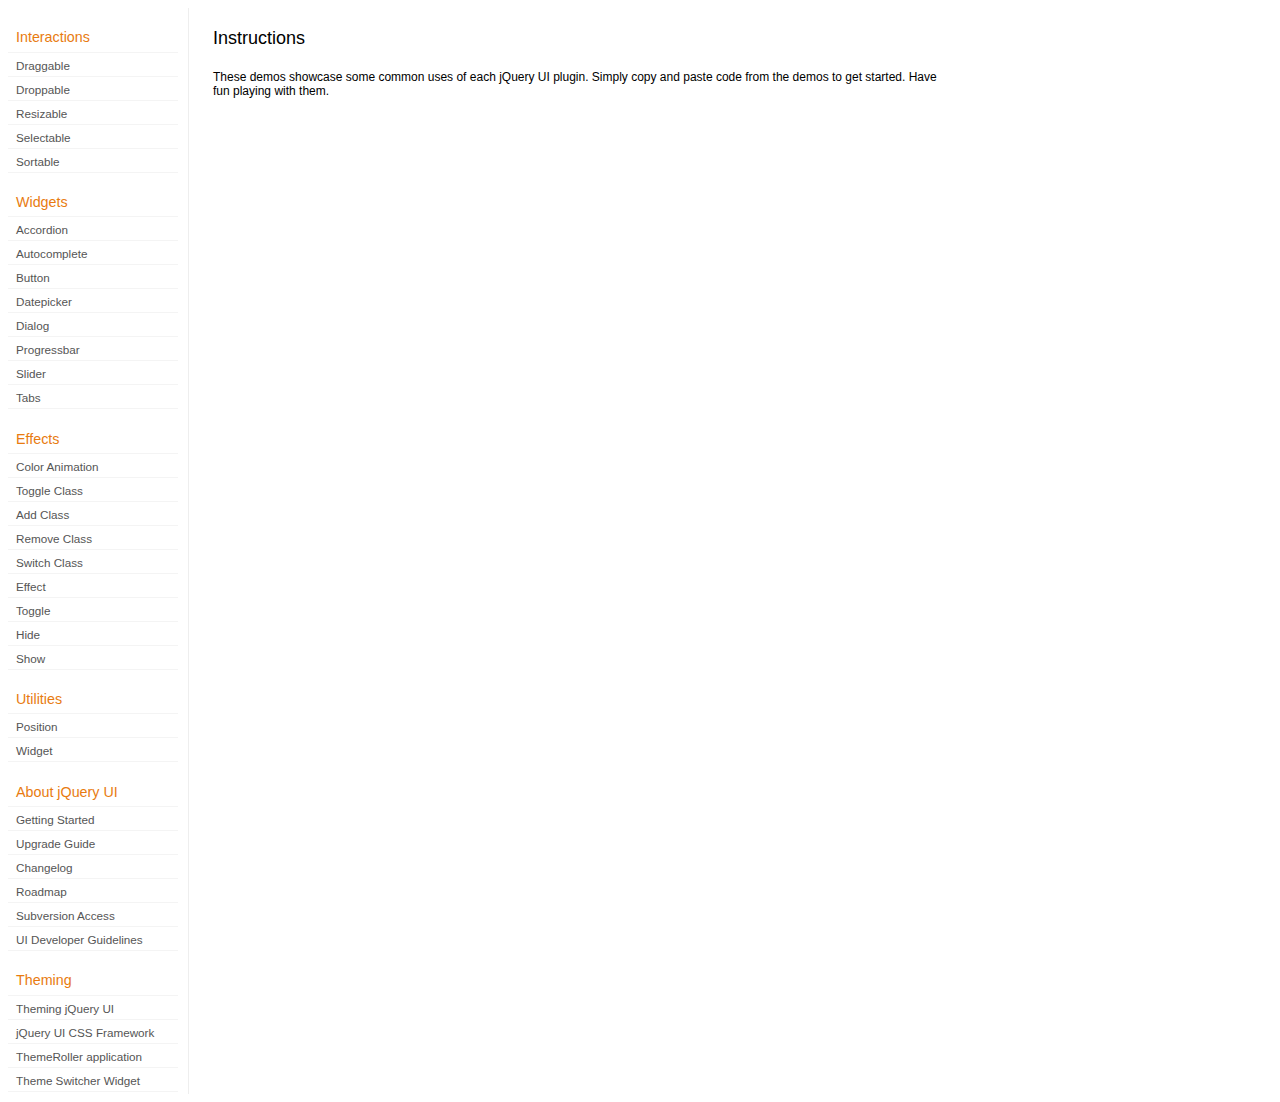
<file: assets/www/development-bundle/demos/index.html>
<!DOCTYPE html>
<html lang="en">
<head>
	<meta charset="utf-8">
	<title>jQuery UI Demos</title>
	<link rel="stylesheet" href="../themes/base/jquery.ui.all.css">
	<link rel="stylesheet" href="demos.css">
	<script src="../jquery-1.7.2.js"></script>
	<script src="../external/jquery.bgiframe-2.1.2.js"></script>
	<script src="../ui/jquery.ui.core.js"></script>
	<script src="../ui/jquery.ui.widget.js"></script>
	<script src="../ui/jquery.ui.mouse.js"></script>
	<script src="../ui/jquery.ui.accordion.js"></script>
	<script src="../ui/jquery.ui.autocomplete.js"></script>
	<script src="../ui/jquery.ui.button.js"></script>
	<script src="../ui/jquery.ui.datepicker.js"></script>
	<script src="../ui/jquery.ui.dialog.js"></script>
	<script src="../ui/jquery.ui.draggable.js"></script>
	<script src="../ui/jquery.ui.droppable.js"></script>
	<script src="../ui/jquery.ui.position.js"></script>
	<script src="../ui/jquery.ui.progressbar.js"></script>
	<script src="../ui/jquery.ui.resizable.js"></script>
	<script src="../ui/jquery.ui.selectable.js"></script>
	<script src="../ui/jquery.ui.slider.js"></script>
	<script src="../ui/jquery.ui.sortable.js"></script>
	<script src="../ui/jquery.ui.tabs.js"></script>
	<script src="../ui/jquery.effects.core.js"></script>
	<script src="../ui/jquery.effects.blind.js"></script>
	<script src="../ui/jquery.effects.bounce.js"></script>
	<script src="../ui/jquery.effects.clip.js"></script>
	<script src="../ui/jquery.effects.drop.js"></script>
	<script src="../ui/jquery.effects.explode.js"></script>
	<script src="../ui/jquery.effects.fold.js"></script>
	<script src="../ui/jquery.effects.highlight.js"></script>
	<script src="../ui/jquery.effects.pulsate.js"></script>
	<script src="../ui/jquery.effects.scale.js"></script>
	<script src="../ui/jquery.effects.shake.js"></script>
	<script src="../ui/jquery.effects.slide.js"></script>
	<script src="../ui/jquery.effects.transfer.js"></script>
	<script src="../ui/i18n/jquery.ui.datepicker-af.js"></script>
	<script src="../ui/i18n/jquery.ui.datepicker-ar.js"></script>
	<script src="../ui/i18n/jquery.ui.datepicker-ar-DZ.js"></script>
	<script src="../ui/i18n/jquery.ui.datepicker-az.js"></script>
	<script src="../ui/i18n/jquery.ui.datepicker-bs.js"></script>
	<script src="../ui/i18n/jquery.ui.datepicker-bg.js"></script>
	<script src="../ui/i18n/jquery.ui.datepicker-ca.js"></script>
	<script src="../ui/i18n/jquery.ui.datepicker-cs.js"></script>
	<script src="../ui/i18n/jquery.ui.datepicker-cy-GB.js"></script>
	<script src="../ui/i18n/jquery.ui.datepicker-da.js"></script>
	<script src="../ui/i18n/jquery.ui.datepicker-de.js"></script>
	<script src="../ui/i18n/jquery.ui.datepicker-el.js"></script>
	<script src="../ui/i18n/jquery.ui.datepicker-en-AU.js"></script>
	<script src="../ui/i18n/jquery.ui.datepicker-en-GB.js"></script>
	<script src="../ui/i18n/jquery.ui.datepicker-en-NZ.js"></script>
	<script src="../ui/i18n/jquery.ui.datepicker-eo.js"></script>
	<script src="../ui/i18n/jquery.ui.datepicker-es.js"></script>
	<script src="../ui/i18n/jquery.ui.datepicker-et.js"></script>
	<script src="../ui/i18n/jquery.ui.datepicker-eu.js"></script>
	<script src="../ui/i18n/jquery.ui.datepicker-fa.js"></script>
	<script src="../ui/i18n/jquery.ui.datepicker-fi.js"></script>
	<script src="../ui/i18n/jquery.ui.datepicker-fo.js"></script>
	<script src="../ui/i18n/jquery.ui.datepicker-fr.js"></script>
	<script src="../ui/i18n/jquery.ui.datepicker-fr-CH.js"></script>
	<script src="../ui/i18n/jquery.ui.datepicker-ge.js"></script>
	<script src="../ui/i18n/jquery.ui.datepicker-gl.js"></script>
	<script src="../ui/i18n/jquery.ui.datepicker-he.js"></script>
	<script src="../ui/i18n/jquery.ui.datepicker-hi.js"></script>
	<script src="../ui/i18n/jquery.ui.datepicker-hr.js"></script>
	<script src="../ui/i18n/jquery.ui.datepicker-hu.js"></script>
	<script src="../ui/i18n/jquery.ui.datepicker-hy.js"></script>
	<script src="../ui/i18n/jquery.ui.datepicker-id.js"></script>
	<script src="../ui/i18n/jquery.ui.datepicker-is.js"></script>
	<script src="../ui/i18n/jquery.ui.datepicker-it.js"></script>
	<script src="../ui/i18n/jquery.ui.datepicker-ja.js"></script>
	<script src="../ui/i18n/jquery.ui.datepicker-kk.js"></script>
	<script src="../ui/i18n/jquery.ui.datepicker-km.js"></script>
	<script src="../ui/i18n/jquery.ui.datepicker-ko.js"></script>
	<script src="../ui/i18n/jquery.ui.datepicker-lb.js"></script>
	<script src="../ui/i18n/jquery.ui.datepicker-lt.js"></script>
	<script src="../ui/i18n/jquery.ui.datepicker-lv.js"></script>
	<script src="../ui/i18n/jquery.ui.datepicker-mk.js"></script>
	<script src="../ui/i18n/jquery.ui.datepicker-ml.js"></script>
	<script src="../ui/i18n/jquery.ui.datepicker-ms.js"></script>
	<script src="../ui/i18n/jquery.ui.datepicker-nl.js"></script>
	<script src="../ui/i18n/jquery.ui.datepicker-nl-BE.js"></script>
	<script src="../ui/i18n/jquery.ui.datepicker-no.js"></script>
	<script src="../ui/i18n/jquery.ui.datepicker-pl.js"></script>
	<script src="../ui/i18n/jquery.ui.datepicker-pt.js"></script>
	<script src="../ui/i18n/jquery.ui.datepicker-pt-BR.js"></script>
	<script src="../ui/i18n/jquery.ui.datepicker-rm.js"></script>
	<script src="../ui/i18n/jquery.ui.datepicker-ro.js"></script>
	<script src="../ui/i18n/jquery.ui.datepicker-ru.js"></script>
	<script src="../ui/i18n/jquery.ui.datepicker-sk.js"></script>
	<script src="../ui/i18n/jquery.ui.datepicker-sl.js"></script>
	<script src="../ui/i18n/jquery.ui.datepicker-sq.js"></script>
	<script src="../ui/i18n/jquery.ui.datepicker-sr.js"></script>
	<script src="../ui/i18n/jquery.ui.datepicker-sr-SR.js"></script>
	<script src="../ui/i18n/jquery.ui.datepicker-sv.js"></script>
	<script src="../ui/i18n/jquery.ui.datepicker-ta.js"></script>
	<script src="../ui/i18n/jquery.ui.datepicker-th.js"></script>
	<script src="../ui/i18n/jquery.ui.datepicker-tj.js"></script>
	<script src="../ui/i18n/jquery.ui.datepicker-tr.js"></script>
	<script src="../ui/i18n/jquery.ui.datepicker-uk.js"></script>
	<script src="../ui/i18n/jquery.ui.datepicker-vi.js"></script>
	<script src="../ui/i18n/jquery.ui.datepicker-zh-CN.js"></script>
	<script src="../ui/i18n/jquery.ui.datepicker-zh-HK.js"></script>
	<script src="../ui/i18n/jquery.ui.datepicker-zh-TW.js"></script>
	<script>
	$(function() {
		
		$('.left-nav a').click(function(ev) {
			window.location.hash = this.href.replace(/.+\/([^\/]+)\/index\.html/,'$1') + '|default';
			loadPage(this.href);
			$('.left-nav a.selected').removeClass('selected');
			$(this).addClass('selected');
			ev.preventDefault();
		});
		
		if (window.location.hash) {
			if (window.location.hash.indexOf('|') === -1) {
				window.location.hash += '|default';	
			}			
			var path = window.location.href.replace(/(index\.html)?#/,'');
			path = path.replace('\|','/') + '.html';
			loadPage(path);
		}		

		function loadPage(path) {			
			var section = path.replace(/\/[^\/]+\.html/,'');
			var header = section.replace(/.+\/([^\/]+)/,'$1').replace(/_/, ' ');
			
			$('td.normal div.normal')
				.empty()
				.append('<h4 class="demo-subheader">Functional demo:</h4>')
				.append('<h3 class="demo-header">'+ header +'</h3>')
				.append('<div id="demo-config"></div>')
				.find('#demo-config')
					.append('<div id="demo-frame"></div><div id="demo-config-menu"></div><div id="demo-link"><a class="demoWindowLink" href="#"><span class="ui-icon ui-icon-newwin"></span>Open demo in a new window</a></div>')
					.find('#demo-config-menu')
						.load(section + '/index.html .demos-nav', function() {
							$('#demo-config-menu a').each(function() {
								this.setAttribute('href', section + '/' + this.getAttribute('href').replace(/.+\/([^\/]+)/,'$1'));
								$(this).attr('target', 'demo-frame');
								$(this).click(function() {

									resetDemos();
									
									$(this).parents('ul').find('li').removeClass('demo-config-on');
									$(this).parent().addClass('demo-config-on');
									$('#demo-notes').fadeOut();

									//Set the hash to the actual page without ".html"
									window.location.hash = header + '|' + this.getAttribute('href').match((/\/([^\/\\]+)\.html/))[1];

									loadDemo(this.getAttribute('href'));

									return false;
								});
							});

							if (window.location.hash) {
								var demo = window.location.hash.split('|')[1];
								$('#demo-config-menu a').each(function(){
									if (this.href.indexOf(demo + '.html') !== -1) {
										$(this).parents('ul').find('li').removeClass('demo-config-on');
										$(this).parent().addClass('demo-config-on');									
										loadDemo(this.href);										
									}
								});
							}

							updateDemoNotes();
						})
					.end()
					.find('#demo-link a')
						.bind('click', function(ev){
							window.open(this.href);
							ev.preventDefault();
						})
					.end()
				.end()
			;
			
			resetDemos();
		}
				
		function loadDemo(path) {
			var directory = path.match(/([^\/]+)\/[^\/\.]+\.html$/)[1];
			$.get(path, function(data) {
				var source = data;
				data = data.replace(/<script.*>.*<\/script>/ig,""); // Remove script tags
				data = data.replace(/<\/?link.*>/ig,""); //Remove link tags
				data = data.replace(/<\/?html.*>/ig,""); //Remove html tag
				data = data.replace(/<\/?body.*>/ig,""); //Remove body tag
				data = data.replace(/<\/?head.*>/ig,""); //Remove head tag
				data = data.replace(/<\/?!doctype.*>/ig,""); //Remove doctype
				data = data.replace(/<title.*>.*<\/title>/ig,""); // Remove title tags
				data = data.replace(/((href|src)=["'])(?!(http|#))/ig, "$1" + directory + "/");

				$('#demo-style').remove();
				$('#demo-frame').empty().html(data);
				$('#demo-frame style').clone().appendTo('head').attr('id','demo-style');
				$('#demo-link a').attr('href', path);
				updateDemoNotes();
				updateDemoSource(source);
				
				if (/default.html$/.test(path)) {
					$.get("documentation/docs-" + path.match(/demos\/(.+)\//)[1] + ".html", function(html) {
						$("#demo-source").after(html);
						$("#widget-docs").tabs();
						$(".param-header").click(function() {
							$(this).parent().toggleClass("param-open").end().next().toggle();
						});
						$(".docs-list-header").each(function() {
							var header = $(this);
							var details = header.next().find(".param-details").hide();
							$("a:first", header).click(function() {
								details.show().parent().addClass("param-open");
								return false;
							});
							$("a:last", header).click(function() {
								details.hide().parent().removeClass("param-open");
								return false;
							});
						});
					}, "html" );
				}
			}, "html" );
		}

		function updateDemoNotes() {
			var notes = $('#demo-frame .demo-description');
			if ($('#demo-notes').length == 0) {
				$('<div id="demo-notes"></div>').insertAfter('#demo-config');
			}
			$('#demo-notes').hide().empty().html(notes.html());
			$('#demo-notes').show();
			notes.hide();
		}
		
		function updateDemoSource(source) {
			if ($('#demo-source').length == 0) {
				$('<div id="demo-source"><a href="#" class="source-closed">View Source</a><div><pre><code></code></pre></div></div>').insertAfter('#demo-notes');
				$('#demo-source').find(">a").click(function() {
					$(this).toggleClass("source-closed").toggleClass("source-open").next().toggle();
					return false;
				}).end().find(">div").hide();
			}
			var cleanedSource = source
				.replace('themes/base/jquery.ui.all.css', 'theme/jquery.ui.all.css')
				.replace(/\s*\x3Clink.*demos\x2Ecss.*\x3E\s*/, '\r\n\t')
				.replace(/\x2E\x2E\x2F\x2E\x2E\x2F/g, '');

			$('#demo-source code').empty().text(cleanedSource);
		}
		
		function resetDemos() {
			$.datepicker.setDefaults($.extend({showMonthAfterYear: false}, $.datepicker.regional['']));
			$(".ui-dialog-content").remove();			
		}
				
	});
	</script>
</head>
<body>

<table class="layout-grid" cellspacing="0" cellpadding="0">
	<tr>
		<td class="left-nav">
			<dl class="demos-nav">
				<dt>Interactions</dt>
					<dd><a href="draggable/index.html">Draggable</a></dd>
					<dd><a href="droppable/index.html">Droppable</a></dd>
					<dd><a href="resizable/index.html">Resizable</a></dd>
					<dd><a href="selectable/index.html">Selectable</a></dd>
					<dd><a href="sortable/index.html">Sortable</a></dd>
				<dt>Widgets</dt>
					<dd><a href="accordion/index.html">Accordion</a></dd>
					<dd><a href="autocomplete/index.html">Autocomplete</a></dd>
					<dd><a href="button/index.html">Button</a></dd>
					<dd><a href="datepicker/index.html">Datepicker</a></dd>
					<dd><a href="dialog/index.html">Dialog</a></dd>
					<dd><a href="progressbar/index.html">Progressbar</a></dd>
					<dd><a href="slider/index.html">Slider</a></dd>
					<dd><a href="tabs/index.html">Tabs</a></dd>
				<dt>Effects</dt>
					<dd><a href="animate/index.html">Color Animation</a></dd>
					<dd><a href="toggleClass/index.html">Toggle Class</a></dd>
					<dd><a href="addClass/index.html">Add Class</a></dd>
					<dd><a href="removeClass/index.html">Remove Class</a></dd>
					<dd><a href="switchClass/index.html">Switch Class</a></dd>
					<dd><a href="effect/index.html">Effect</a></dd>
					<dd><a href="toggle/index.html">Toggle</a></dd>
					<dd><a href="hide/index.html">Hide</a></dd>
					<dd><a href="show/index.html">Show</a></dd>
				<dt>Utilities</dt>
					<dd><a href="position/index.html">Position</a></dd>
					<dd><a href="widget/index.html">Widget</a></dd>
				<dt>About jQuery UI</dt>
					<dd><a href="http://jqueryui.com/docs/Getting_Started">Getting Started</a></dd>
					<dd><a href="http://jqueryui.com/docs/Upgrade_Guide">Upgrade Guide</a></dd>					
					<dd><a href="http://jqueryui.com/docs/Changelog">Changelog</a></dd>
					<dd><a href="http://jqueryui.com/docs/Roadmap">Roadmap</a></dd>
					<dd><a href="http://jqueryui.com/docs/Subversion">Subversion Access</a></dd>
					<dd><a href="http://jqueryui.com/docs/Developer_Guide">UI Developer Guidelines</a></dd>
				<dt>Theming</dt>
					<dd><a href="http://jqueryui.com/docs/Theming">Theming jQuery UI</a></dd>
					<dd><a href="http://jqueryui.com/docs/Theming/API">jQuery UI CSS Framework</a></dd>
					<dd><a href="http://jqueryui.com/docs/Theming/Themeroller">ThemeRoller application</a></dd>
					<dd><a href="http://jqueryui.com/docs/Theming/ThemeSwitcher">Theme Switcher Widget</a></dd>

			</dl>
		</td>
		<td class="normal">

			<div class="normal">

					<h3>Instructions</h3>
					<p>
						These demos showcase some common uses of each jQuery UI plugin. Simply copy and paste code from the demos to get started. Have fun playing with them.
					</p>
				
			</div>

		</td>
	</tr>
</table>
</body>
</html>
</file>
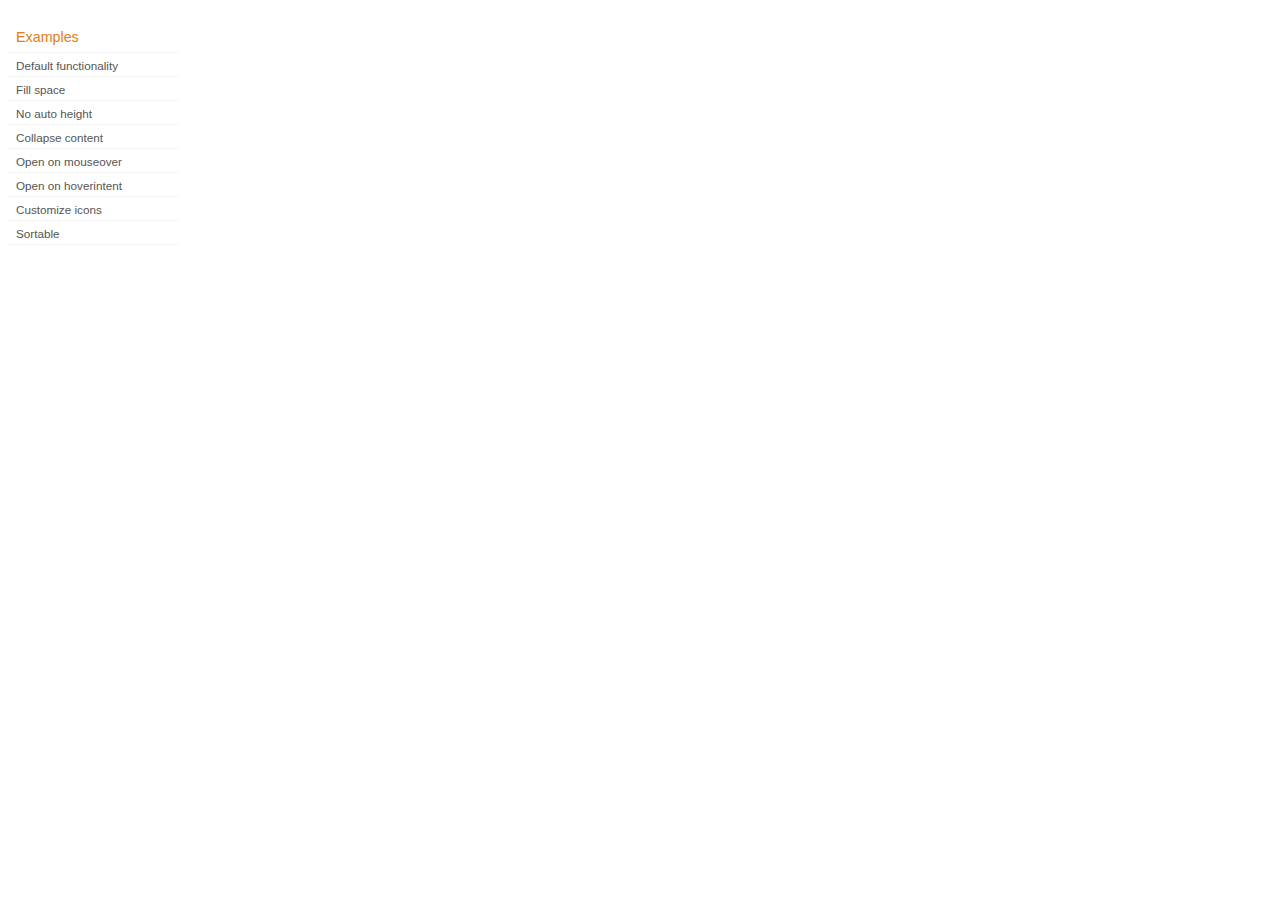
<file: assets/www/development-bundle/demos/accordion/index.html>
<!DOCTYPE html>
<html lang="en">
<head>
	<meta charset="utf-8">
	<title>jQuery UI Accordion Demos</title>
	<link rel="stylesheet" href="../demos.css">
</head>
<body>

<div class="demos-nav">
	<h4>Examples</h4>
	<ul>
		<li class="demo-config-on"><a href="default.html">Default functionality</a></li>
		<li><a href="fillspace.html">Fill space</a></li>
		<li><a href="no-auto-height.html">No auto height</a></li>
		<li><a href="collapsible.html">Collapse content</a></li>
		<li><a href="mouseover.html">Open on mouseover</a></li>
		<li><a href="hoverintent.html">Open on hoverintent</a></li>
		<li><a href="custom-icons.html">Customize icons</a></li>
		<li><a href="sortable.html">Sortable</a></li>
	</ul>
</div>

</body>
</html>
</file>
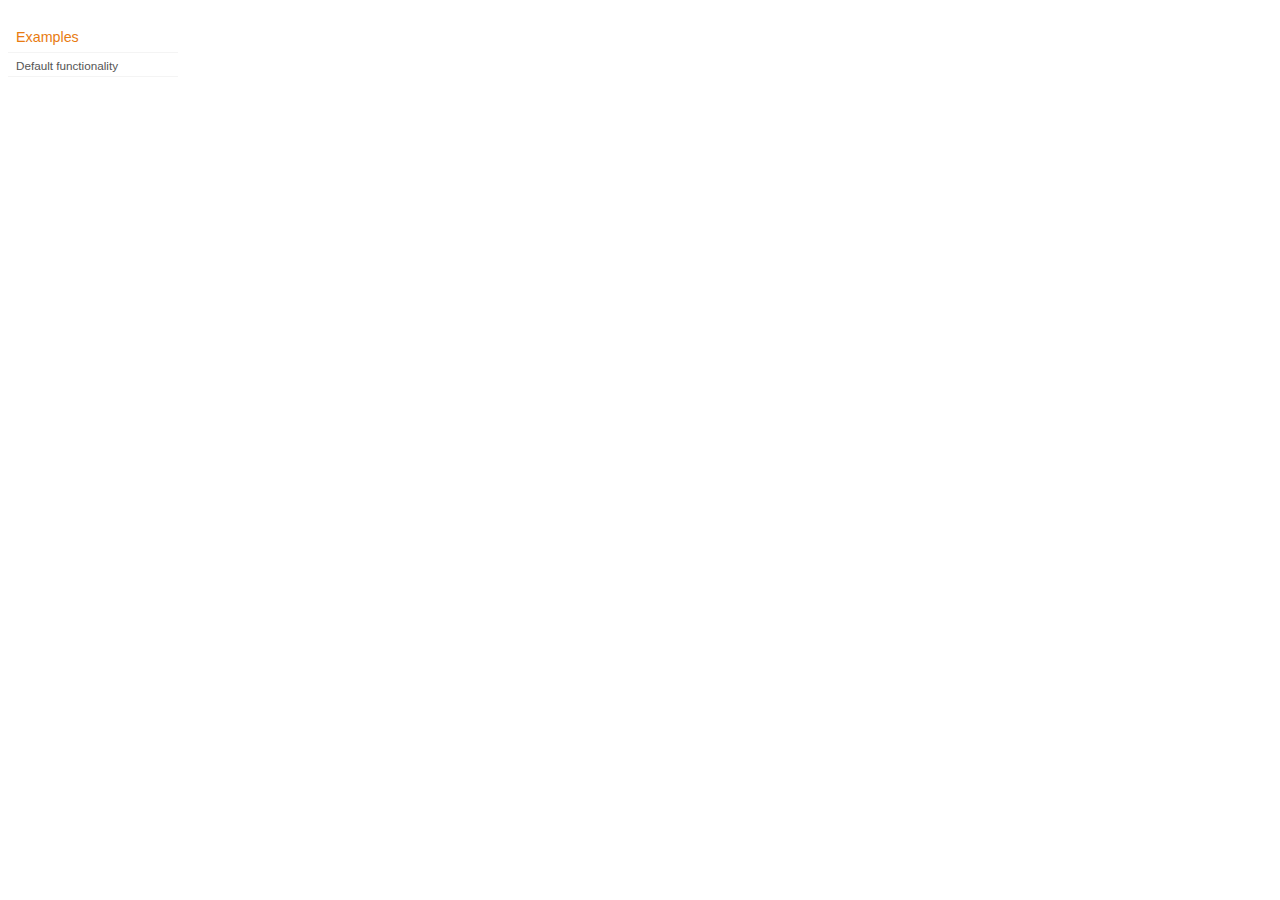
<file: assets/www/development-bundle/demos/addClass/index.html>
<!DOCTYPE html>
<html lang="en">
<head>
	<meta charset="utf-8">
	<title>jQuery UI Effects Demos</title>
	<link rel="stylesheet" href="../demos.css">
</head>
<body>

<div class="demos-nav">
	<h4>Examples</h4>
	<ul>
		<li class="demo-config-on"><a href="default.html">Default functionality</a></li>
	</ul>
</div>

</body>
</html>
</file>
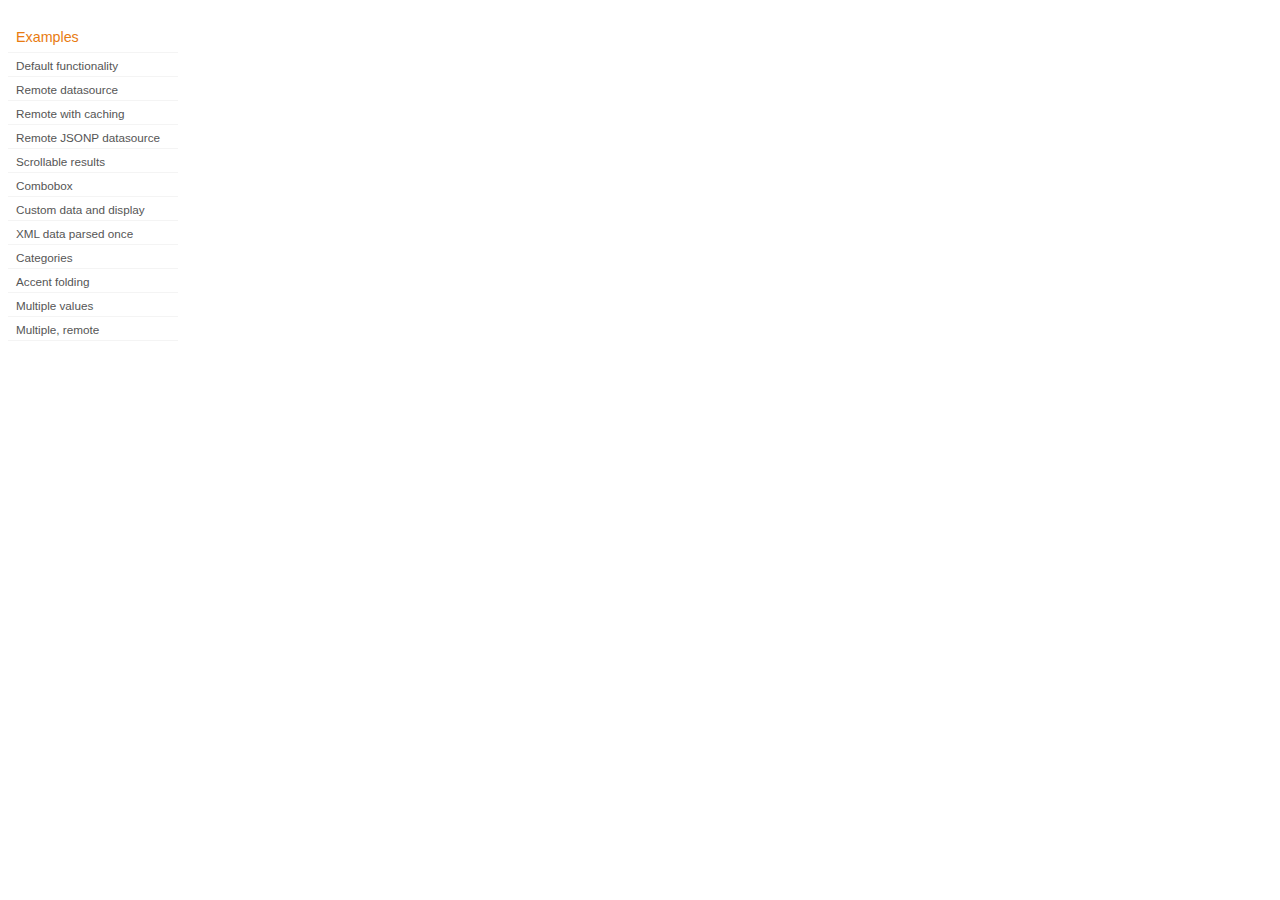
<file: assets/www/development-bundle/demos/autocomplete/index.html>
<!DOCTYPE html>
<html lang="en">
<head>
	<meta charset="utf-8">
	<title>jQuery UI Autocomplete Demos</title>
	<link rel="stylesheet" href="../demos.css">
</head>
<body>
	<div class="demos-nav">
		<h4>Examples</h4>
		<ul>
			<li class="demo-config-on"><a href="default.html">Default functionality</a></li>
			<li><a href="remote.html">Remote datasource</a></li>
			<li><a href="remote-with-cache.html">Remote with caching</a></li>
			<li><a href="remote-jsonp.html">Remote JSONP datasource</a></li>
			<li><a href="maxheight.html">Scrollable results</a></li>
			<li><a href="combobox.html">Combobox</a></li>
			<li><a href="custom-data.html">Custom data and display</a></li>
			<li><a href="xml.html">XML data parsed once</a></li>
			<li><a href="categories.html">Categories</a></li>
			<li><a href="folding.html">Accent folding</a></li>
			<li><a href="multiple.html">Multiple values</a></li>
			<li><a href="multiple-remote.html">Multiple, remote</a></li>
		</ul>
	</div>
</body>
</html>
</file>
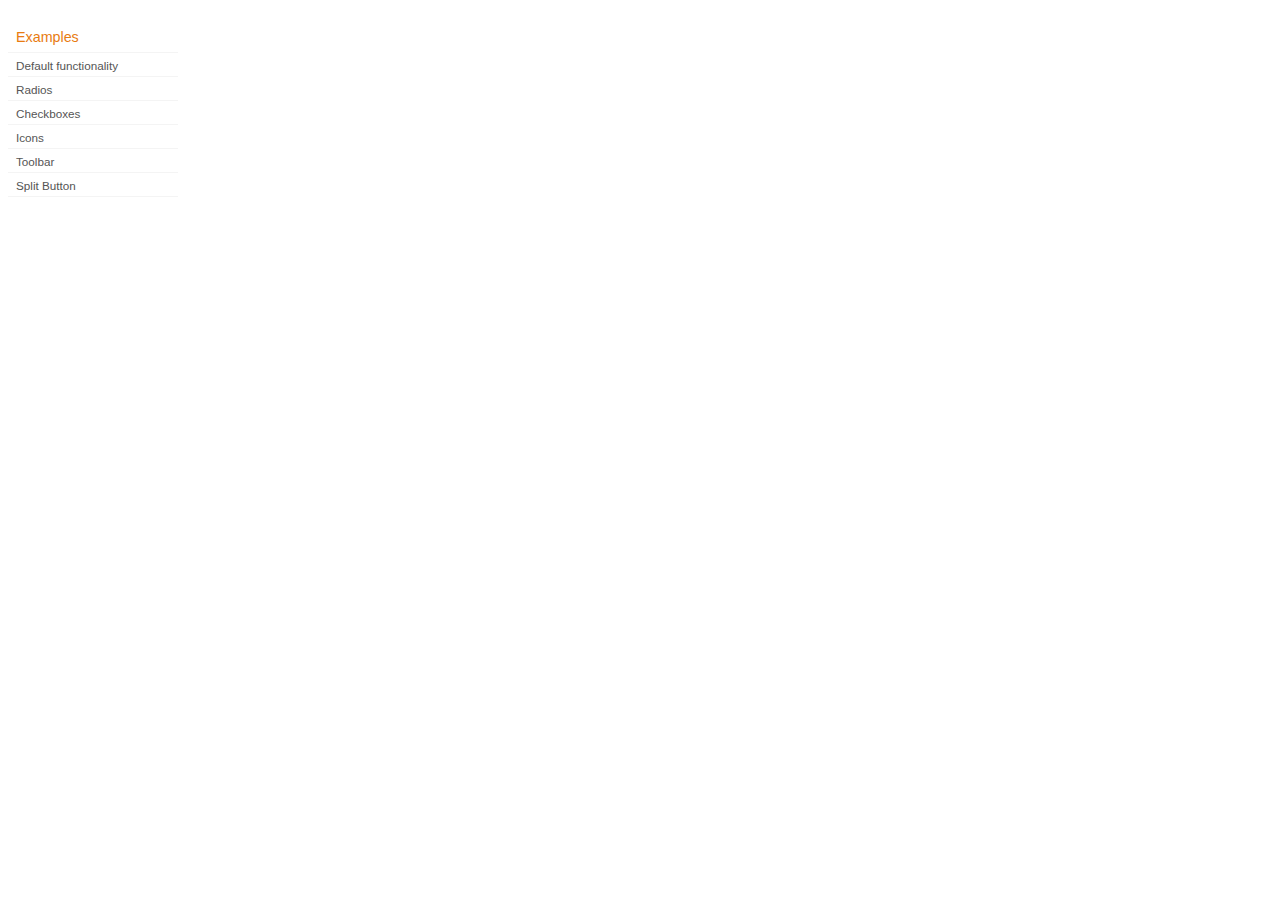
<file: assets/www/development-bundle/demos/button/index.html>
<!DOCTYPE html>
<html lang="en">
<head>
	<meta charset="utf-8">
	<title>jQuery UI Button Demos</title>
	<link rel="stylesheet" href="../demos.css">
</head>
<body>

<div class="demos-nav">
	<h4>Examples</h4>
	<ul>
		<li class="demo-config-on"><a href="default.html">Default functionality</a></li>
		<li><a href="radio.html">Radios</a></li>
		<li><a href="checkbox.html">Checkboxes</a></li>
		<li><a href="icons.html">Icons</a></li>
		<li><a href="toolbar.html">Toolbar</a></li>
		<li><a href="splitbutton.html">Split Button</a></li>
	</ul>
</div>

</body>
</html>
</file>
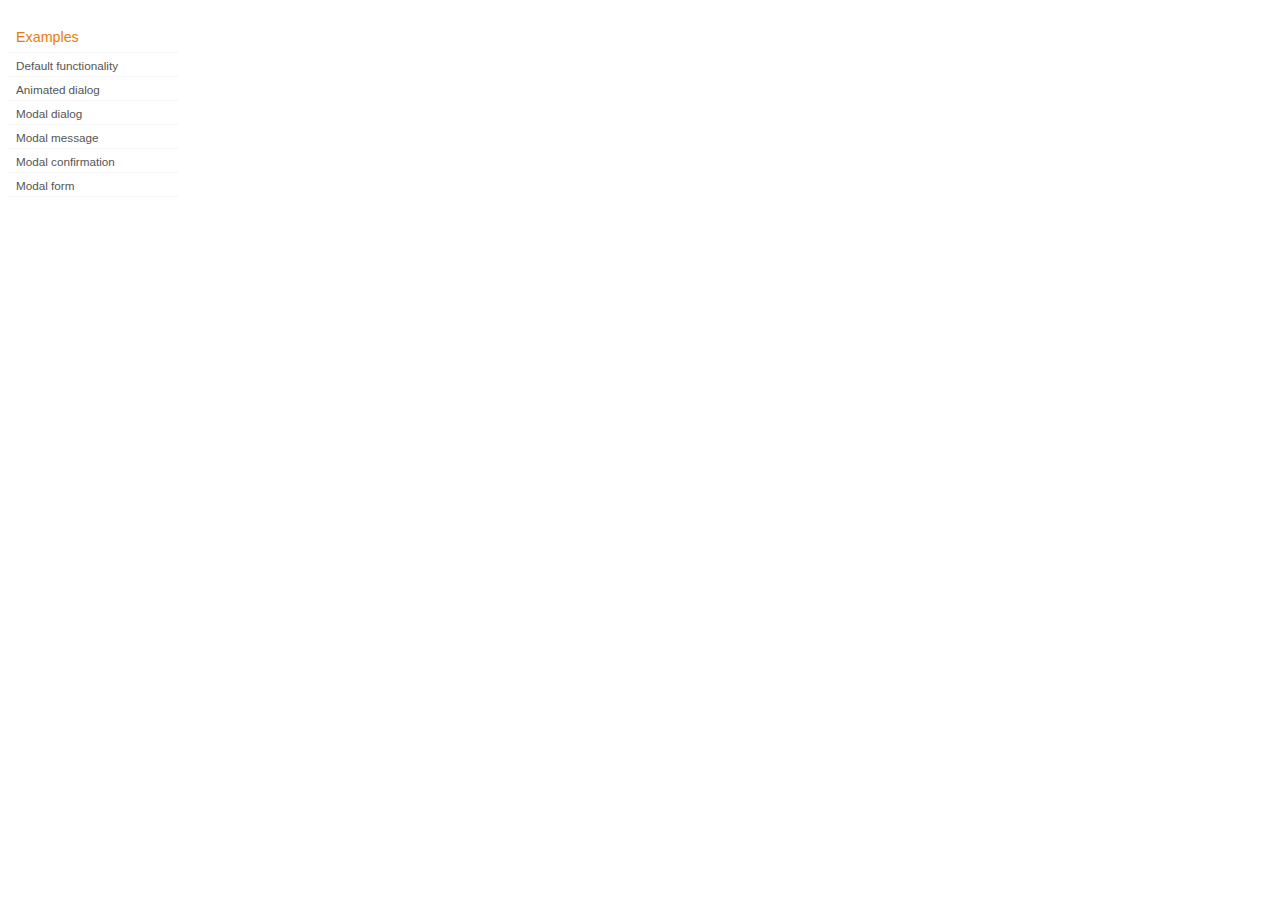
<file: assets/www/development-bundle/demos/dialog/index.html>
<!DOCTYPE html>
<html lang="en">
<head>
	<meta charset="utf-8">
	<title>jQuery UI Dialog Demos</title>
	<link rel="stylesheet" href="../demos.css">
</head>
<body>

<div class="demos-nav">
	<h4>Examples</h4>
	<ul>
		<li class="demo-config-on"><a href="default.html">Default functionality</a></li>
		<li><a href="animated.html">Animated dialog</a></li>
		<li><a href="modal.html">Modal dialog</a></li>
		<li><a href="modal-message.html">Modal message</a></li>
		<li><a href="modal-confirmation.html">Modal confirmation</a></li>
		<li><a href="modal-form.html">Modal form</a></li>
	</ul>
</div>

</body>
</html>
</file>
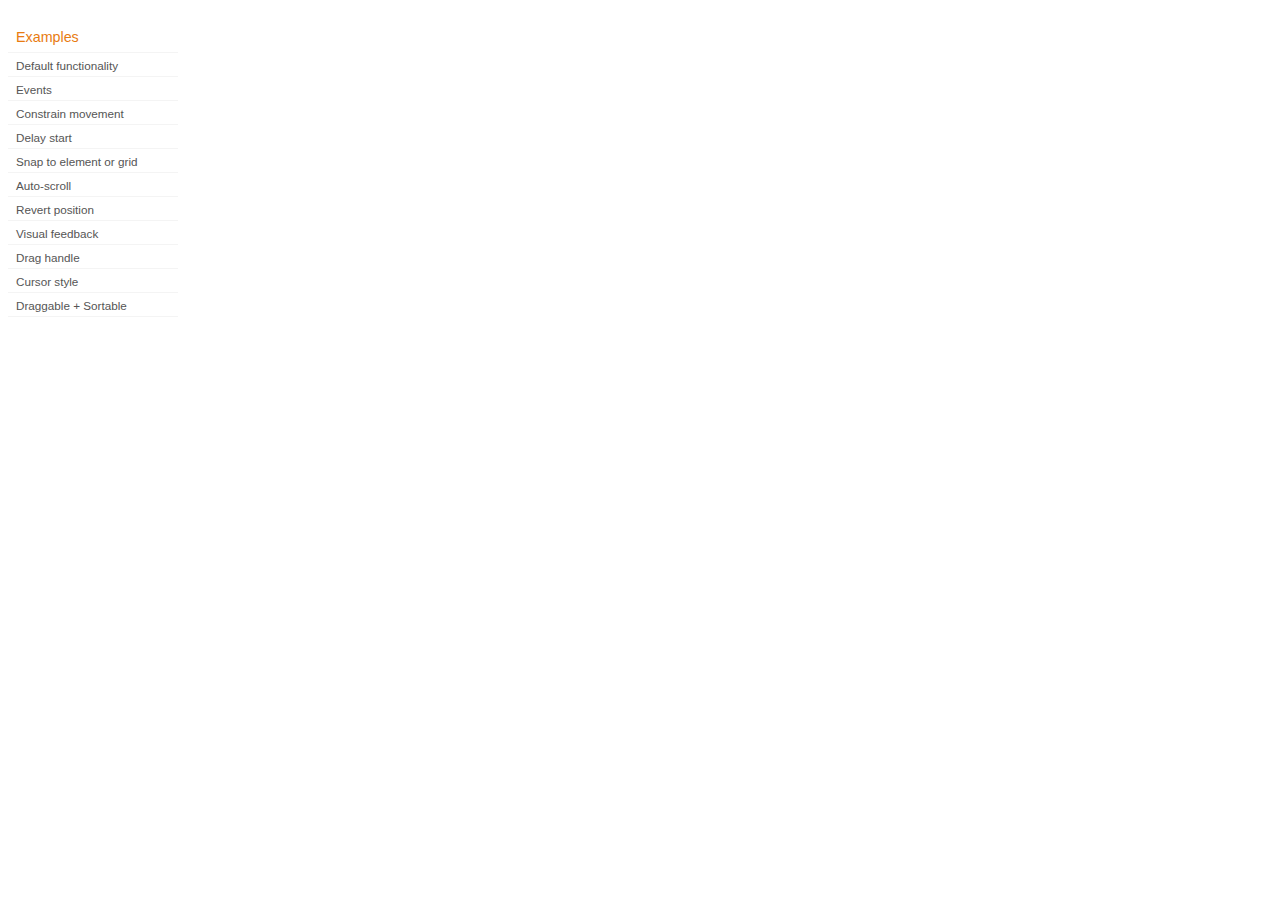
<file: assets/www/development-bundle/demos/draggable/index.html>
<!DOCTYPE html>
<html lang="en">
<head>
	<meta charset="utf-8">
	<title>jQuery UI Draggable Demos</title>
	<link rel="stylesheet" href="../demos.css">
</head>
<body>

<div class="demos-nav">
	<h4>Examples</h4>
	<ul>
		<li class="demo-config-on"><a href="default.html">Default functionality</a></li>
		<li><a href="events.html">Events</a></li>
		<li><a href="constrain-movement.html">Constrain movement</a></li>
		<li><a href="delay-start.html">Delay start</a></li>
		<li><a href="snap-to.html">Snap to element or&#160;grid</a></li>
		<li><a href="scroll.html">Auto-scroll</a></li>
		<li><a href="revert.html">Revert position</a></li>
		<li><a href="visual-feedback.html">Visual feedback</a></li>
		<li><a href="handle.html">Drag handle</a></li>
		<li><a href="cursor-style.html">Cursor style</a></li>
		<li><a href="sortable.html">Draggable + Sortable</a></li>
	</ul>
</div>

</body>
</html>
</file>
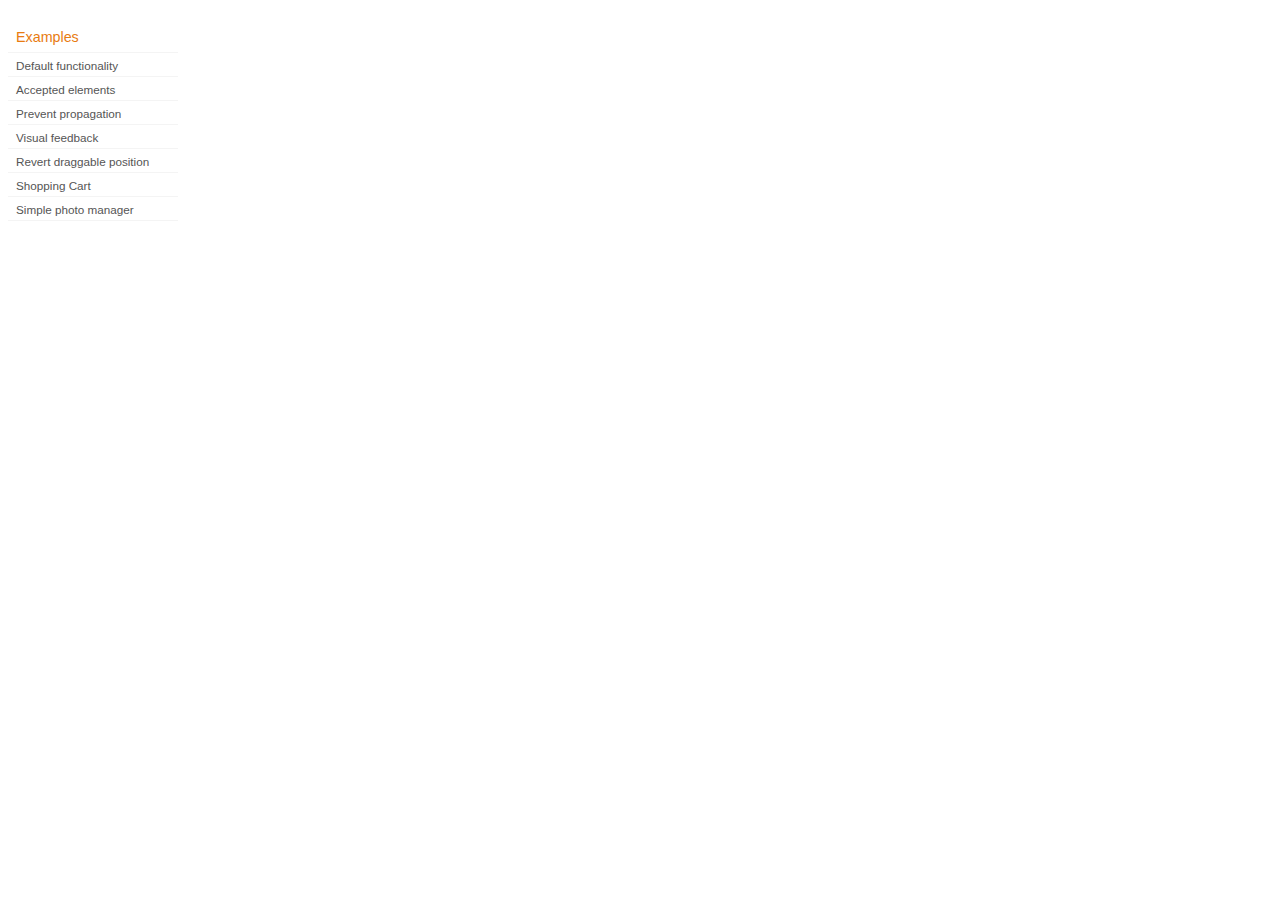
<file: assets/www/development-bundle/demos/droppable/index.html>
<!DOCTYPE html>
<html lang="en">
<head>
	<meta charset="utf-8">
	<title>jQuery UI Droppable Demos</title>
	<link rel="stylesheet" href="../demos.css">
</head>
<body>

<div class="demos-nav">
	<h4>Examples</h4>
	<ul>
		<li class="demo-config-on"><a href="default.html">Default functionality</a></li>
		<li><a href="accepted-elements.html">Accepted elements</a></li>
		<li><a href="propagation.html">Prevent propagation</a></li>
		<li><a href="visual-feedback.html">Visual feedback</a></li>
		<li><a href="revert.html">Revert draggable position</a></li>
		<li><a href="shopping-cart.html">Shopping Cart</a></li>
		<li><a href="photo-manager.html">Simple photo manager</a></li>
	</ul>
</div>

</body>
</html>
</file>
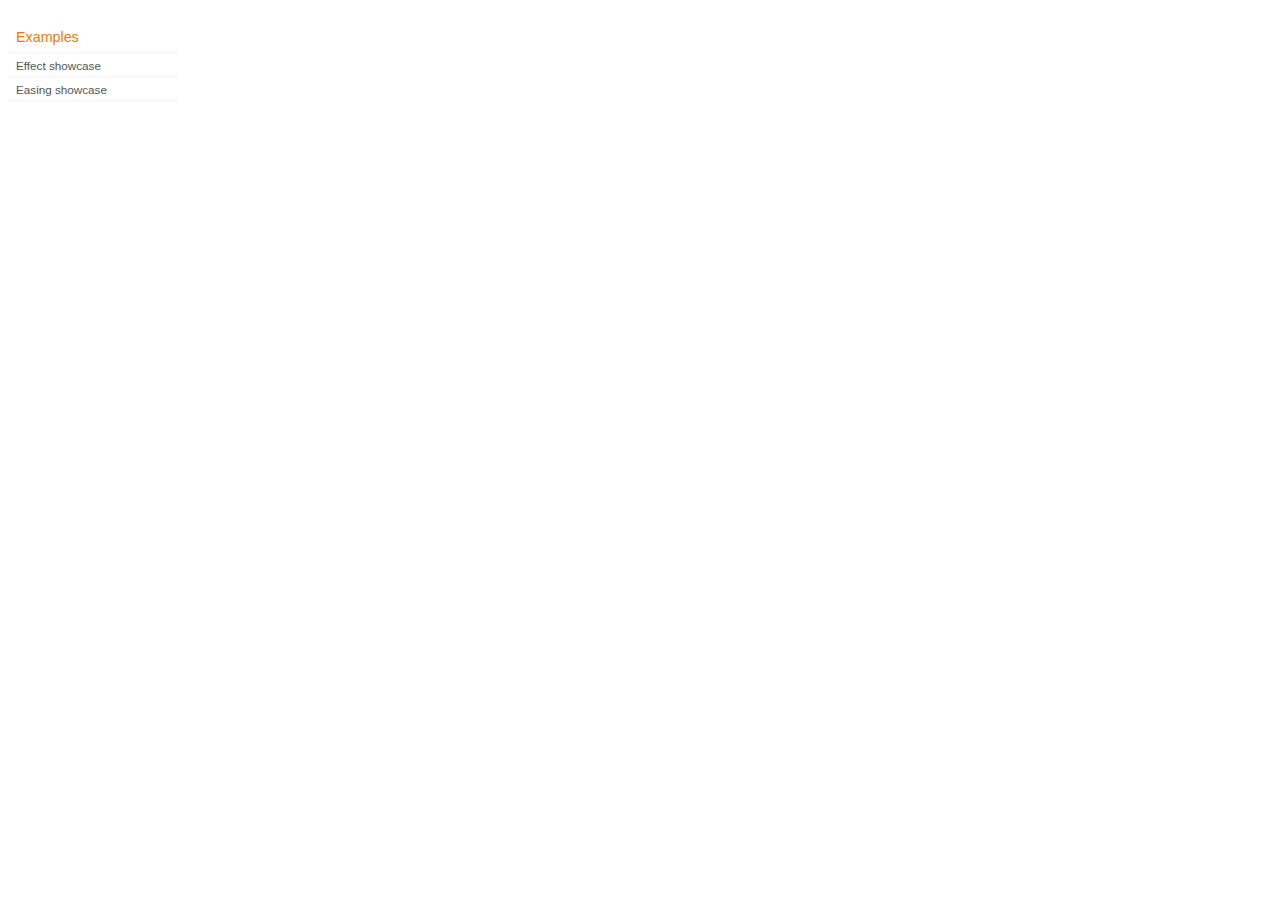
<file: assets/www/development-bundle/demos/effect/index.html>
<!DOCTYPE html>
<html lang="en">
<head>
	<meta charset="utf-8">
	<title>jQuery UI Effects Demos</title>
	<link rel="stylesheet" href="../demos.css">
</head>
<body>

<div class="demos-nav">
	<h4>Examples</h4>
	<ul>
		<li class="demo-config-on"><a href="default.html">Effect showcase</a></li>
		<li><a href="easing.html">Easing showcase</a></li>
	</ul>
</div>

</body>
</html>
</file>
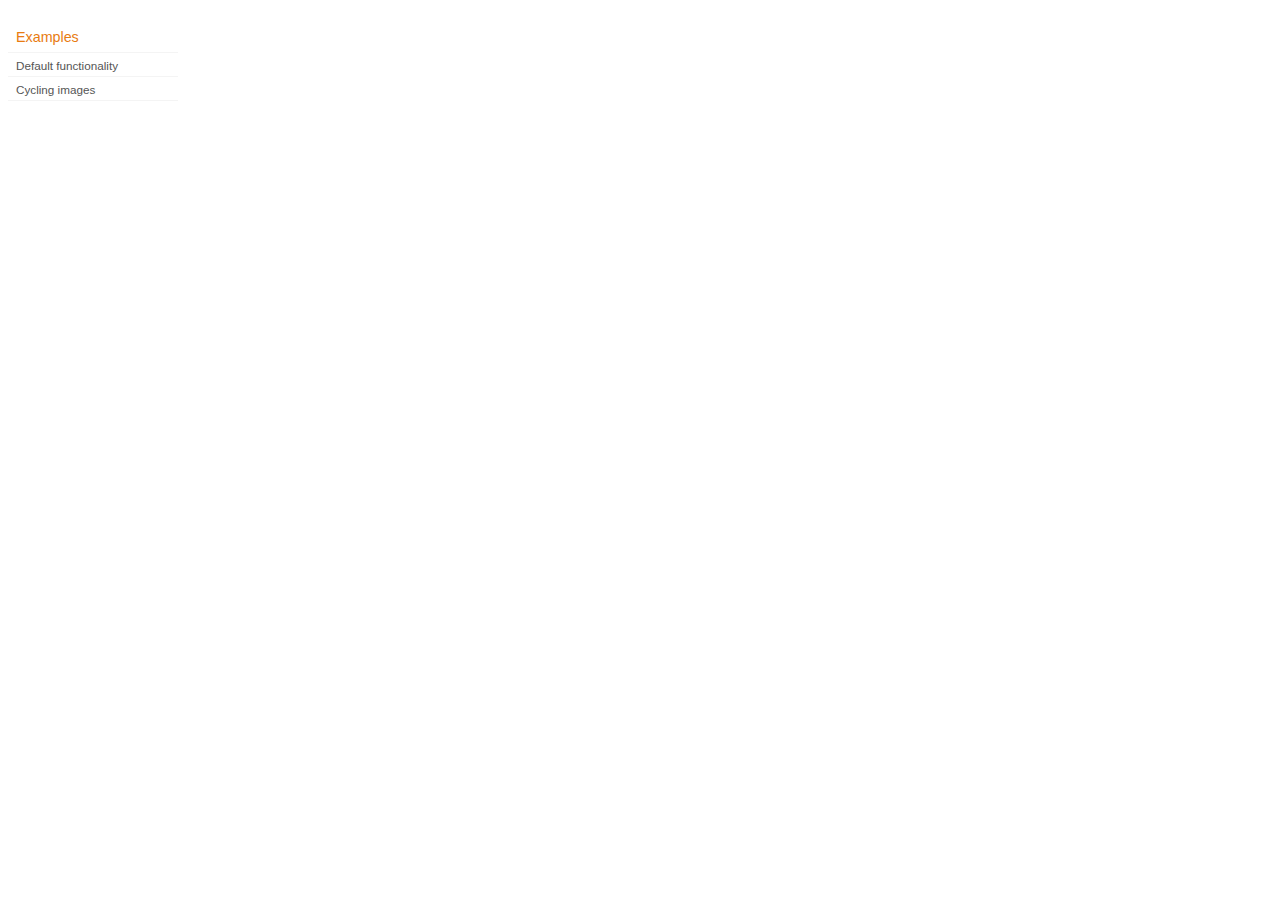
<file: assets/www/development-bundle/demos/position/index.html>
<!DOCTYPE html>
<html lang="en">
<head>
	<meta charset="utf-8">
	<title>jQuery UI Position Demo</title>
	<link rel="stylesheet" href="../demos.css">
</head>
<body>

<div class="demos-nav">
	<h4>Examples</h4>
	<ul>
		<li class="demo-config-on"><a href="default.html">Default functionality</a></li>
		<li><a href="cycler.html">Cycling images</a></li>
	</ul>
</div>

</body>
</html>
</file>
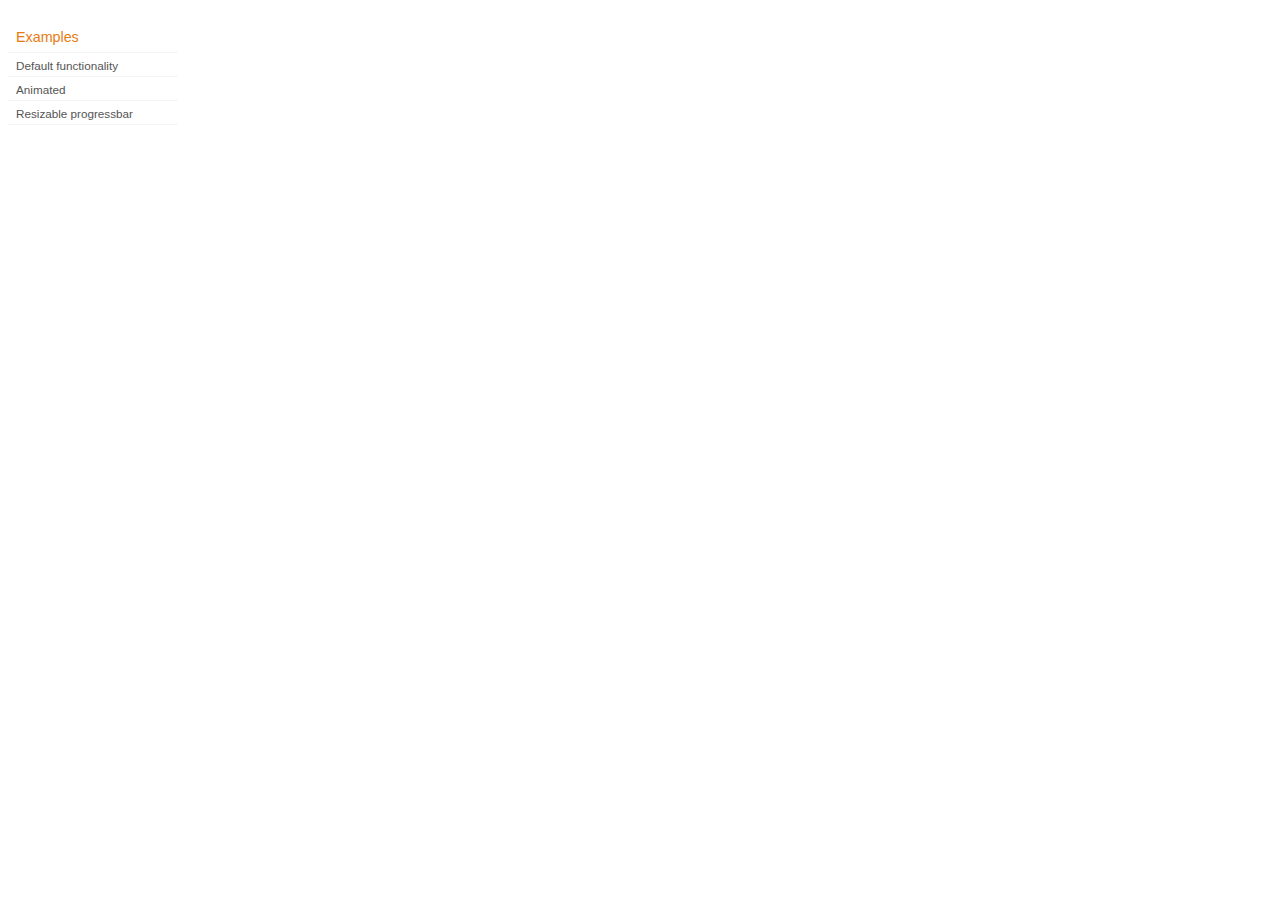
<file: assets/www/development-bundle/demos/progressbar/index.html>
<!DOCTYPE html>
<html lang="en">
<head>
	<meta charset="utf-8">
	<title>jQuery UI Progressbar Demos</title>
	<link rel="stylesheet" href="../demos.css">
</head>
<body>

<div class="demos-nav">
	<h4>Examples</h4>
	<ul>
		<li class="demo-config-on"><a href="default.html">Default functionality</a></li>
		<li><a href="animated.html">Animated</a></li>
		<li><a href="resize.html">Resizable progressbar</a></li>
	</ul>
</div>

</body>
</html>
</file>
<file: assets/www/development-bundle/demos/demos.css>
body {
	font-size: 62.5%;
}

table {
	font-size: 1em;
}

/* Site
   -------------------------------- */

body {
	font-family: "Trebuchet MS", "Helvetica", "Arial",  "Verdana", "sans-serif";
}

/* Layout
   -------------------------------- */

.layout-grid {
	width: 960px;
}

.layout-grid td {
	vertical-align: top;
}

.layout-grid td.left-nav {
	width: 140px;
}

.layout-grid td.normal {
	border-left: 1px solid #eee;
	padding: 20px 24px;
	font-family: "Trebuchet MS", "Helvetica", "Arial",  "Verdana", "sans-serif";
}

.layout-grid td.demos {
	background: url('/images/demos_bg.jpg') no-repeat;
	height: 337px;
	overflow: hidden;
}

/* Normal
   -------------------------------- */

.normal h3,
.normal h4 {
	margin: 0;
	font-weight: normal;
}

.normal h3 {
	padding: 0 0 9px;
	font-size: 1.8em;
}

.normal h4 {
	padding-bottom: 21px;
	border-bottom: 1px dashed #999;
	font-size: 1.2em;
	font-weight: bold;
}

.normal p {
	font-size: 1.2em;
}

/* Demos */

.demos-nav, .demos-nav dt, .demos-nav dd, .demos-nav ul, .demos-nav li {
	margin: 0;
	padding: 0
}

.demos-nav {
	float: left;
	width: 170px;
	font-size: 1.3em;
}

.demos-nav dt,
.demos-nav h4 {
	margin: 0;
	padding: 0;
	font: normal 1.1em "Trebuchet MS", "Helvetica", "Arial",  "Verdana", "sans-serif";
	color: #e87b10;
}

.demos-nav dt,
.demos-nav h4 {
	margin-top: 1.5em;
	margin-bottom: 0;
	padding-left: 8px;
	padding-bottom:5px;
	line-height: 1.2em;
	border-bottom: 1px solid #F4F4F4;
}

.demos-nav dd a,
.demos-nav li a {
	border-bottom: 1px solid #F4F4F4;
	display:block;
	padding: 4px 3px 4px 8px;
	font-size: 90%;
	text-decoration: none;
	color: #555 ;
	margin:2px 0;
	height:13px;
}

.demos-nav dd a:hover,
.demos-nav dd a:focus,
.demos-nav dd a:hover,
.demos-nav dd a:focus {
	background: #f3f3f3;
	color:#000;
	-moz-border-radius: 5px; -webkit-border-radius: 5px;
}
 .demos-nav dd a.selected {
	background: #555;
	color:#ffffff;
	-moz-border-radius: 5px; -webkit-border-radius: 5px;
}


/* new styles for demo pages, added by Filament 12.29.08
eventually we should convert the font sizes to ems -- using px for now to minimize style conflicts
*/

.normal h3.demo-header { font-size:32px; padding:0 0 5px; border-bottom:1px solid #eee; text-transform: capitalize; }
.normal h4.demo-subheader { font-size:10px; text-transform: uppercase; color:#999; padding:8px 0 3px; border:0; margin:0; }
.normal a:link,
.normal a:visited { color:#1b75bb; text-decoration:none; }
.normal a:hover,
.normal a:active { color:#0b559b; }

#demo-config { padding:20px 0 0; }

#demo-frame { float:left; width:540px; height:380px; border:1px solid #ddd; overflow: auto; position: relative; }
#demo-frame h3, #demo-frame h4 { padding: 0; font-weight: bold; font-size: 1em; }

#demo-config-menu { float:right; width:180px;  }
#demo-config-menu h4 { font-size:13px; color:#666; font-weight:normal; border:0; padding-left:18px; }

#demo-config-menu ul { list-style: none; padding: 0; margin: 0; }

#demo-config-menu li { font-size:12px; padding:0 0 0 10px; margin:3px 0; zoom: 1; }

#demo-config-menu li a:link,
#demo-config-menu li a:visited { display:block; padding:1px 8px 4px; border-bottom:1px dotted #b3b3b3; }
* html #demo-config-menu li a:link,
* html #demo-config-menu li a:visited { padding:1px 8px 2px; }
#demo-config-menu li a:hover,
#demo-config-menu li a:active { background-color:#f6f6f6; }

#demo-config-menu li.demo-config-on { background: url(images/demo-config-on-tile.gif) repeat-x left center; }

#demo-config-menu li.demo-config-on a:link,
#demo-config-menu li.demo-config-on a:visited,
#demo-config-menu li.demo-config-on a:hover,
#demo-config-menu li.demo-config-on a:active { background: url(images/demo-config-on.gif) no-repeat left; padding-left:18px; color:#fff; border:0; margin-left:-10px; margin-top: 0px; margin-bottom: 0px; }

#demo-source, #demo-notes {
	clear: both;
	padding: 20px 0 0;
	font-size: 1.3em;
}

#demo-notes { width:520px; color:#333; font-size: 1em; }
#demo-notes p code, .demo-description p code { padding: 0; font-weight: bold; }
#demo-source pre, #demo-source code { padding: 0; }
code, pre { padding:8px 0 8px 20px ; font-size: 1.2em; line-height:130%;  }

#demo-source a:link,
#demo-source a:visited,
#demo-source a:hover,
#demo-source a:active { font-size:12px; padding-left:13px; background-position: left center; background-repeat: no-repeat; }

#demo-source a.source-open:link,
#demo-source a.source-open:visited,
#demo-source a.source-open:hover,
#demo-source a.source-open:active { background-image: url(images/demo-spindown-open.gif); }

#demo-source a.source-closed:link,
#demo-source a.source-closed:visited,
#demo-source a.source-closed:hover,
#demo-source a.source-closed:active { background-image: url(images/demo-spindown-closed.gif); }

div.demo {
	padding:12px;
	font-family: "Trebuchet MS", "Arial", "Helvetica", "Verdana", "sans-serif";
}

div.demo h3.docs { clear:left; font-size:12px; font-weight:normal; padding:0 0 1em; margin:0; }

div.demo-description {
	clear:both;
	padding:12px;
	font-family: "Trebuchet MS", "Arial", "Helvetica", "Verdana", "sans-serif";
	font-size: 1.3em;
	line-height: 1.4em;
}

.ui-draggable, .ui-droppable {
	background-position: top left;
}

.left-nav .demos-nav {
	padding-right: 10px;
}

#demo-link { font-size:11px;  padding-top: 6px; clear: both; overflow: hidden; }
#demo-link a span.ui-icon { float:left; margin-right:3px; }

/* Component containers
----------------------------------*/
#widget-docs .ui-widget { font-family: Trebuchet MS,Verdana,Arial,sans-serif; font-size: 1em; }
#widget-docs .ui-widget input, #widget-docs .ui-widget select, #widget-docs .ui-widget textarea, #widget-docs .ui-widget button { font-family: Trebuchet MS,Verdana,Arial,sans-serif; font-size: 1em; }
#widget-docs .ui-widget-header { border: 1px solid #ffffff; background: #464646 url(images/464646_40x100_textures_01_flat_100.png) 50% 50% repeat-x; color: #ffffff; font-weight: bold; }
#widget-docs .ui-widget-header a { color: #ffffff; }
#widget-docs .ui-widget-content { border: 1px solid #ffffff; background: #ffffff url(images/ffffff_40x100_textures_01_flat_75.png) 50% 50% repeat-x; color: #222222; }
#widget-docs .ui-widget-content a { color: #222222; }

/* Interaction states
----------------------------------*/
#widget-docs .ui-state-default, #widget-docs .ui-widget-content #widget-docs .ui-state-default { border: 1px solid #666666; background: #555555 url(images/555555_40x100_textures_03_highlight_soft_75.png) 50% 50% repeat-x; font-weight: normal; color: #ffffff; outline: none; }
#widget-docs .ui-state-default a { color: #ffffff; text-decoration: none; outline: none; }
#widget-docs .ui-state-hover, #widget-docs .ui-widget-content #widget-docs .ui-state-hover, #widget-docs .ui-state-focus, #widget-docs .ui-widget-content #widget-docs .ui-state-focus { border: 1px solid #666666; background: #444444 url(images/444444_40x100_textures_03_highlight_soft_60.png) 50% 50% repeat-x; font-weight: normal; color: #ffffff; outline: none; }
#widget-docs .ui-state-hover a { color: #ffffff; text-decoration: none; outline: none; }
#widget-docs .ui-state-active, #widget-docs .ui-widget-content #widget-docs .ui-state-active { border: 1px solid #666666; background: #ffffff url(images/ffffff_40x100_textures_01_flat_65.png) 50% 50% repeat-x; font-weight: normal; color: #F6921E; outline: none; }
#widget-docs .ui-state-active a { color: #F6921E; outline: none; text-decoration: none; }

/* Interaction Cues
----------------------------------*/
#widget-docs .ui-state-highlight, #widget-docs .ui-widget-content #widget-docs .ui-state-highlight {border: 1px solid #fcefa1; background: #fbf9ee url(images/fbf9ee_40x100_textures_02_glass_55.png) 50% 50% repeat-x; color: #363636; }
#widget-docs .ui-state-error, #widget-docs .ui-widget-content #widget-docs .ui-state-error {border: 1px solid #cd0a0a; background: #fef1ec url(images/fef1ec_40x100_textures_05_inset_soft_95.png) 50% bottom repeat-x; color: #cd0a0a; }
#widget-docs .ui-state-error-text, #widget-docs .ui-widget-content #widget-docs .ui-state-error-text { color: #cd0a0a; }
#widget-docs .ui-state-disabled, #widget-docs .ui-widget-content #widget-docs .ui-state-disabled { opacity: .35; filter:Alpha(Opacity=35); background-image: none; }
#widget-docs .ui-priority-primary, #widget-docs .ui-widget-content #widget-docs .ui-priority-primary { font-weight: bold; }
#widget-docs .ui-priority-secondary, #widget-docs .ui-widget-content #widget-docs .ui-priority-secondary { opacity: .7; filter:Alpha(Opacity=70); font-weight: normal; }

/* Icons
----------------------------------*/

/* states and images */
#demo-frame-wrapper .ui-icon, #widget-docs .ui-icon { width: 16px; height: 16px; background-image: url(images/222222_256x240_icons_icons.png); }
#widget-docs .ui-widget-content .ui-icon {background-image: url(images/222222_256x240_icons_icons.png); }
#widget-docs .ui-widget-header .ui-icon {background-image: url(images/222222_256x240_icons_icons.png); }
#widget-docs .ui-state-default .ui-icon { background-image: url(images/888888_256x240_icons_icons.png); }
#widget-docs .ui-state-hover .ui-icon, #widget-docs .ui-state-focus .ui-icon {background-image: url(images/454545_256x240_icons_icons.png); }
#widget-docs .ui-state-active .ui-icon {background-image: url(images/454545_256x240_icons_icons.png); }
#widget-docs .ui-state-highlight .ui-icon {background-image: url(images/2e83ff_256x240_icons_icons.png); }
#widget-docs .ui-state-error .ui-icon, #widget-docs .ui-state-error-text .ui-icon {background-image: url(images/cd0a0a_256x240_icons_icons.png); }


/* Misc visuals
----------------------------------*/

/* Corner radius */
#widget-docs .ui-corner-tl { -moz-border-radius-topleft: 4px; -webkit-border-top-left-radius: 4px; }
#widget-docs .ui-corner-tr { -moz-border-radius-topright: 4px; -webkit-border-top-right-radius: 4px; }
#widget-docs .ui-corner-bl { -moz-border-radius-bottomleft: 4px; -webkit-border-bottom-left-radius: 4px; }
#widget-docs .ui-corner-br { -moz-border-radius-bottomright: 4px; -webkit-border-bottom-right-radius: 4px; }
#widget-docs .ui-corner-top { -moz-border-radius-topleft: 4px; -webkit-border-top-left-radius: 4px; -moz-border-radius-topright: 4px; -webkit-border-top-right-radius: 4px; }
#widget-docs .ui-corner-bottom { -moz-border-radius-bottomleft: 4px; -webkit-border-bottom-left-radius: 4px; -moz-border-radius-bottomright: 4px; -webkit-border-bottom-right-radius: 4px; }
#widget-docs .ui-corner-right {  -moz-border-radius-topright: 4px; -webkit-border-top-right-radius: 4px; -moz-border-radius-bottomright: 4px; -webkit-border-bottom-right-radius: 4px; }
#widget-docs .ui-corner-left { -moz-border-radius-topleft: 4px; -webkit-border-top-left-radius: 4px; -moz-border-radius-bottomleft: 4px; -webkit-border-bottom-left-radius: 4px; }
#widget-docs .ui-corner-all { -moz-border-radius: 4px; -webkit-border-radius: 4px; }

/* Overlays */
#widget-docs .ui-widget-overlay { background: #aaaaaa url(images/aaaaaa_40x100_textures_01_flat_0.png) 50% 50% repeat-x; opacity: .30;filter:Alpha(Opacity=30); }
#widget-docs .ui-widget-shadow { margin: -8px 0 0 -8px; padding: 8px; background: #aaaaaa url(images/aaaaaa_40x100_textures_01_flat_0.png) 50% 50% repeat-x; opacity: .30;filter:Alpha(Opacity=30); -moz-border-radius: 8px; -webkit-border-radius: 8px; }

/*
----------------------------------*/

#widget-docs { margin:20px 0 0; border: none; }

#widget-docs h2, #widget-docs h3, #widget-docs h4, #widget-docs p, #widget-docs ul, #widget-docs code { margin:0; padding:0; }
#widget-docs code { display:block; color:#444; font-size:.9em; margin:0 0 1em; }
#widget-docs code strong { color:#000; }
#widget-docs p { margin:0 3em 1.2em 0; }
#widget-docs p.intro { font-size:13px; color:#666; line-height:1.3; }
#widget-docs ul { list-style-type: none; }

#widget-docs h2 { font-size:16px; margin:1.2em 0 .5em; }
#widget-docs h3 { font-size:14px; color:#e6820E; margin:1.5em 0 .5em; }
.normal #widget-docs h4 { font-size:12px; color:#000; border:0; margin:0 0 .5em; }

#docs-overview-main { width:400px; }
#docs-overview-sidebar { float:right; width:200px; }
#docs-overview-sidebar a span { color:#666; }
#widget-docs #docs-overview-main p { margin-right:0; }
#widget-docs #docs-overview-sidebar h4 { padding-left:0; }

.docs-list-header { float:left; width:100%; margin:10px 0 0; border-bottom:1px solid #eee; }
#widget-docs .docs-list-header h2 { float:left; margin:0; }
#widget-docs .docs-list-header p { float:right; margin:5px 0; font-size:11px; }

.docs-list { float:left; width:100%; padding:0 0 10px; }
.docs-list .param-header { float:left; clear:left; width:100%; padding:8px 0; border-top:1px solid #eee; }
#widget-docs .param-header h3, #widget-docs .param-header p { margin:0; float:left; }
#widget-docs .param-header h3 { width:50%; }
#widget-docs .param-header h3 span { background: url(images/demo-spindown-closed.gif) no-repeat left; padding-left:13px; }
#widget-docs .param-open .param-header h3 span { background: url(images/demo-spindown-open.gif) no-repeat left; }
#widget-docs .param-header p { width:24%; }
#widget-docs .param-header p.param-type span { background: url(images/icon-docs-info.gif) no-repeat left; cursor:pointer; border-bottom:1px dashed #ccc; padding-left:15px; }

.param-details { padding-left:13px; }
.param-args { margin:0 0 1.5em; border-top:1px dotted #ccc;}
.param-args td { padding:3px 30px 3px 5px; border-bottom:1px dotted #ccc;  }


/* overrides for ui-tab styles */
#widget-docs ul.ui-tabs-nav { padding:0 0 0 8px; }
#widget-docs .ui-tabs-nav li { margin:5px 5px 0 0; }

#widget-docs .ui-tabs-nav li a:link,
#widget-docs .ui-tabs-nav li a:visited,
#widget-docs .ui-tabs-nav li a:hover,
#widget-docs .ui-tabs-nav li a:active { font-size:14px; padding:4px 1.2em 3px; color:#fff; }

#widget-docs .ui-tabs-nav li.ui-tabs-selected a:link,
#widget-docs .ui-tabs-nav li.ui-tabs-selected a:visited,
#widget-docs .ui-tabs-nav li.ui-tabs-selected a:hover,
#widget-docs .ui-tabs-nav li.ui-tabs-selected a:active { color:#e6820E; }

#widget-docs .ui-tabs-panel { padding:20px 9px; font-size:12px; line-height:1.4; color:#000; }

#widget-docs .ui-widget-content a:link,
#widget-docs .ui-widget-content a:visited { color:#1b75bb; text-decoration:none; }
#widget-docs .ui-widget-content a:hover,
#widget-docs .ui-widget-content a:active { color:#0b559b; }
</file>
